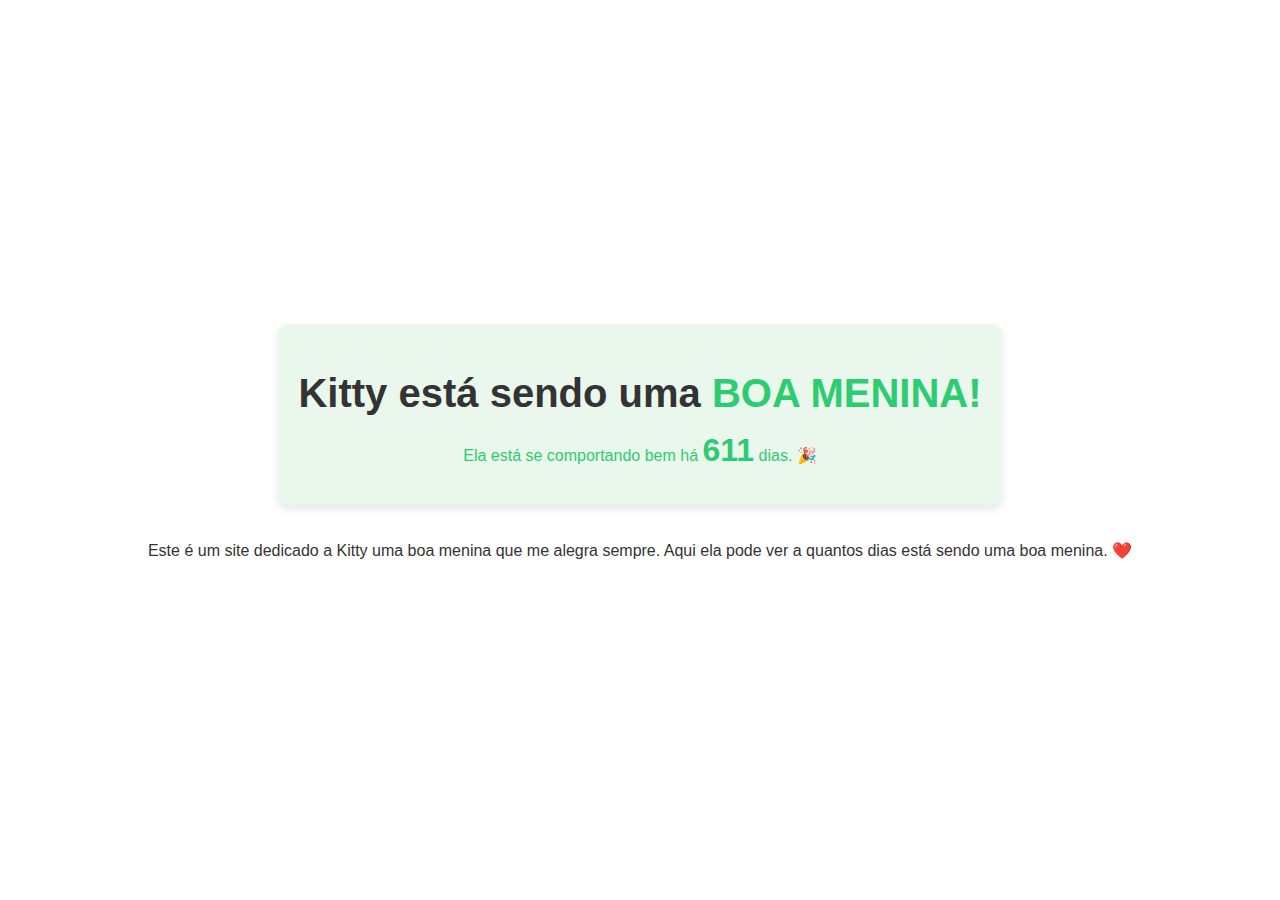
<file: index.html>
<!DOCTYPE html>
<html lang="pt-BR">

<head>
    <meta charset="UTF-8">
    <meta name="viewport" content="width=device-width, initial-scale=1.0">
    <title>Uma Boa Menina</title>
    <!-- Importando o arquivo CSS -->
    <link rel="stylesheet" href="style.css">
</head>

<body>
    <div id="main-container" class="container">
        <h1>
            <span id="kitty-status" class="always-black">Kitty está sendo uma </span>
            <span class="highlight" id="status-text">BOA MENINA</span>!
        </h1>
        <p id="days-message"> <span class="always-black"> Ela está se comportando bem há </span>
        <span id="days-count" class="highlight">0</span> dias. 🎉

    </div>
    <div id="bottom-div">
        <p id="boa">Este é um site dedicado a Kitty uma boa menina que me alegra sempre. Aqui ela pode ver a quantos dias está sendo uma boa menina. ❤️</p>
        <p id="ma">Eu estou decepcionado com você Kitty.😔</p>
    </div>
    <!-- Importando o arquivo JavaScript -->
    <script src="script.js"></script>
</body>

</html>
</file>
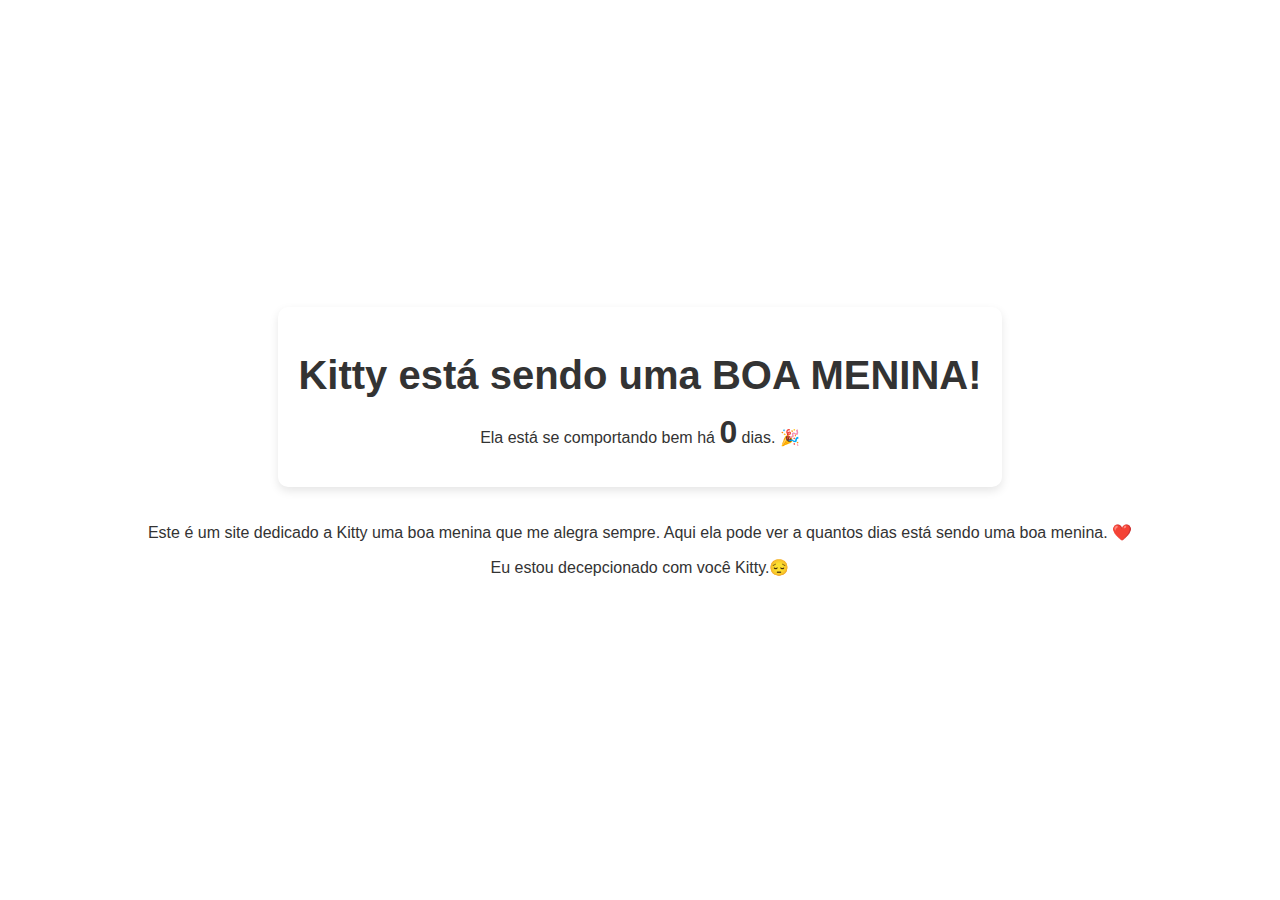
<file: index1.html>
<!DOCTYPE html>
<html lang="pt-BR">

<head>
    <meta charset="UTF-8">
    <meta name="viewport" content="width=device-width, initial-scale=1.0">
    <title>Uma Boa Menina</title>
    <!-- Importando o arquivo CSS -->
    <link rel="stylesheet" href="style.css?v=1.0.1">
    <script src="script.js?v=1.0.1"></script>

</head>

<body>
    <div id="main-container" class="container">
        <h1>
            <span id="kitty-status" class="always-black">Kitty está sendo uma </span>
            <span class="highlight" id="status-text">BOA MENINA</span>!
        </h1>
        <p id="days-message"> <span class="always-black"> Ela está se comportando bem há </span>
            <span id="days-count" class="highlight">0</span> dias. 🎉

    </div>
    <div id="bottom-div">
        <p id="boa">Este é um site dedicado a Kitty uma boa menina que me alegra sempre. Aqui ela pode ver a quantos
            dias está sendo uma boa menina. ❤️</p>
        <p id="ma">Eu estou decepcionado com você Kitty.😔</p>
    </div>
    <!-- Importando o arquivo JavaScript -->
    <script src="script.js"></script>
</body>

</html>
</file>
<file: style.css>
body {
    font-family: Arial, sans-serif;
    margin: 0;
    padding: 0;
    display: flex;
    flex-direction: column;
    justify-content: center;
    align-items: center;
    height: 100vh;
    color: #333;
}

.container {
    text-align: center;
    padding: 20px;
    background: white;
    border-radius: 10px;
    box-shadow: 0 4px 10px rgba(0, 0, 0, 0.1);
    margin-bottom: 20px; /* Espaço entre as divs */
}

h1 {
    font-size: 2.5rem;
    margin-bottom: 1rem;
}

.highlight {
    font-weight: bold;
}

#main-container.green {
    background-color: #e9f7ec;
    color: #2ecc71;
}

#main-container.red {
    background-color: #fdecea;
    color: #e74c3c;
}

.highlight.green {
    color: #2ecc71;
}

.highlight.red {
    color: #e74c3c;
}

#days-count {
    font-size: 2rem;
    font-weight: bold;
}

#bottom-div {
    text-align: center;
}

.always-black{
    color: #333;
}

.esconder{
    display: none;
}
</file>
